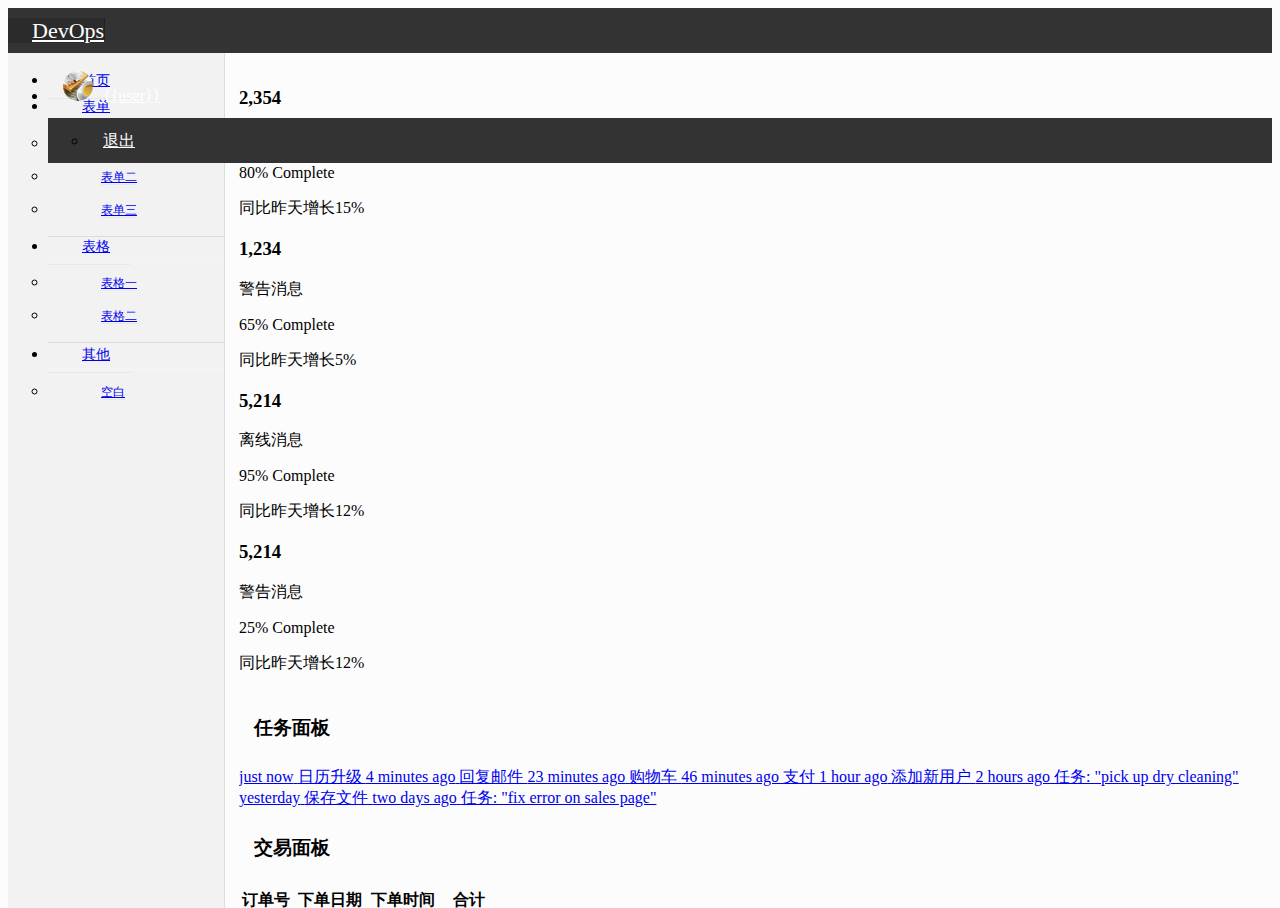
<file: templates/index.html>
<!DOCTYPE html>
<html>

<head>
    <meta charset="utf-8"/>
    <meta http-equiv="X-UA-Compatible" content="IE=edge">
    <meta name="viewport" content="width=device-width, initial-scale=1">
    <title>bootstrap页面样例</title>

    <!-- Bootstrap css -->
    <link href="https://magicbox.bk.tencent.com/static_api/v3/assets/bootstrap-3.3.4/css/bootstrap_noresponsive.css"
          rel="stylesheet">
    <link href="https://magicbox.bk.tencent.com/static_api/v3/assets/fontawesome/css/font-awesome.css" rel="stylesheet">

    <link href="https://magicbox.bk.tencent.com/static_api/v3/bk/css/bk.css" rel="stylesheet">
    <link href="/static/css/main.css" rel="stylesheet">
    <!-- 以下两个插件用于在IE8以及以下版本浏览器支持HTML5元素和媒体查询，如果不需要用可以移除 -->
    <!--[if lt IE 9]>
    <script src="https://magicbox.bk.tencent.com/static_api/v3/assets/js/html5shiv.min.js"></script>
    <script src="https://magicbox.bk.tencent.com/static_api/v3/assets/js/respond.min.js"></script>
    <![endif]-->
</head>

<body>
<div class="wrap">
    <!-- 头部 -->
    <header>
        <div class="navbar navbar-black">
            <div class="navbar-container">
                <div class="navbar-header pull-left">
                    <a class="navbar-brand" href="#">
                        <i class="fa fa-leaf"></i>
                        DevOps
                    </a>
                </div>

                <div class="navbar-header pull-right">
                    <ul class="nav">
                        <li class="user-info">
                            <a href="#" data-toggle="dropdown">
                                <img class="img-rounded" src="/static/img/avatar.png">
                                <span>{{user}}</span><b class="caret"></b>
                            </a>
                            <ul class="dropdown-menu" role="menu" aria-labelledby="dLabel">
                                <li>
                                    <a href="/logout"><i class="fa fa-fw fa-power-off"></i>退出</a>
                                </li>
                            </ul>
                        </li>
                    </ul>
                </div>
            </div>
        </div>
    </header>
    <!-- 头部 -->

    <!-- 侧边栏 -->
    <div class="king-vertical-nav4">
        <div class="sidebar-inner">
            <ul class="navi">
                <li class="current active">
                    <a href="/ll">
                        <i class="fa fa-gear"></i>首页
                    </a>
                </li>
                <li class="has_submenu">
                    <a href="javascript:;">
                        <i class="fa fa-wrench"></i>表单
                        <span class="pull-right"><i class="fa fa-angle-down"></i></span>
                    </a>
                    <ul class="sub-menu">
                        <li>
                            <a href="form1.html">表单一<i class="fa fa-chevron-right pull-right"></i></a>
                        </li>
                        <li>
                            <a href="form2.html">表单二<i class="fa fa-chevron-right pull-right"></i></a>
                        </li>
                        <li>
                            <a href="form3.html">表单三<i class="fa fa-chevron-right pull-right"></i></a>
                        </li>
                    </ul>
                </li>
                <li class="has_submenu">
                    <a href="javascript:;">
                        <i class="fa fa-tasks"></i>表格
                        <span class="pull-right"><i class="fa fa-angle-down"></i></span>
                    </a>
                    <ul class="sub-menu">
                        <li>
                            <a href="table1.html">表格一<i class="fa fa-chevron-right pull-right"></i></a>
                        </li>
                        <li>
                            <a href="table2.html">表格二<i class="fa fa-chevron-right pull-right"></i></a>
                        </li>
                    </ul>
                </li>
                <li class="last has_submenu">
                    <a href="javascript:;">
                        <i class="fa fa-ellipsis-h"></i>其他
                        <span class="pull-right"><i class="fa fa-angle-down"></i></span>
                    </a>
                    <ul class="sub-menu">
                        <li>
                            <a href="blank.html">空白<i class="fa fa-chevron-right pull-right"></i></a>
                        </li>
                    </ul>
                </li>
            </ul>
        </div>
    </div>
    <div class="king-main-container">
        <div class="container-fluid">
            <div class="row">
                <div class="col-sm-3">
                    <!-- 样例 Start -->
                    <div class="king-widget1">
                        <div class="icon-wrap">
                                <span class="fa-stack king-bg-info">
                                <i class="fa fa-flag fa-stack-1x fa-inverse"></i>
                            </span>
                        </div>
                        <div class="text-wrap">
                            <h3>2,354</h3>
                            <p>
                                提醒消息
                            </p>
                        </div>
                        <div class="clear"></div>
                        <div class="progress progress-xs">
                            <div class="progress-bar progress-bar-success" role="progressbar" aria-valuenow="80"
                                 aria-valuemin="0" aria-valuemax="100" style="width: 80%">
                                <span class="sr-only">80% Complete</span>
                            </div>
                        </div>
                        <p>
                            同比昨天增长15%
                        </p>
                    </div>
                    <!-- 样例 End -->
                </div>
                <div class="col-sm-3">
                    <!-- 样例 Start -->
                    <div class="king-widget1">
                        <div class="icon-wrap">
                                <span class="fa-stack king-bg-danger">
                                <i class="fa fa-bell fa-stack-1x fa-inverse"></i>
                            </span>
                        </div>
                        <div class="text-wrap">
                            <h3>1,234</h3>
                            <p>
                                警告消息
                            </p>
                        </div>
                        <div class="clear">
                        </div>
                        <div class="progress progress-xs">
                            <div class="progress-bar progress-bar-danger" role="progressbar" aria-valuenow="65"
                                 aria-valuemin="0" aria-valuemax="100" style="width: 65%">
                                <span class="sr-only">65% Complete</span>
                            </div>
                        </div>
                        <p>
                            同比昨天增长5%
                        </p>
                    </div>
                    <!-- 样例 End -->
                </div>
                <div class="col-sm-3">
                    <!-- 样例 Start -->
                    <div class="king-widget1">
                        <div class="icon-wrap">
                                <span class="fa-stack king-bg-success">
                                <i class="fa fa-cloud-download fa-stack-1x fa-inverse"></i>
                            </span>
                        </div>
                        <div class="text-wrap">
                            <h3>5,214</h3>
                            <p>
                                离线消息
                            </p>
                        </div>
                        <div class="clear">
                        </div>
                        <div class="progress progress-xs">
                            <div class="progress-bar progress-bar-info" role="progressbar" aria-valuenow="95"
                                 aria-valuemin="0" aria-valuemax="100" style="width: 95%">
                                <span class="sr-only">95% Complete</span>
                            </div>
                        </div>
                        <p>
                            同比昨天增长12%
                        </p>
                    </div>
                    <!-- 样例 End -->
                </div>
                <div class="col-sm-3">
                    <!-- 样例 Start -->
                    <div class="king-widget1">
                        <div class="icon-wrap">
                                <span class="fa-stack king-bg-warning">
                                <i class="fa fa-cloud-download fa-stack-1x fa-inverse"></i>
                            </span>
                        </div>
                        <div class="text-wrap">
                            <h3>5,214</h3>
                            <p>
                                警告消息
                            </p>
                        </div>
                        <div class="clear">
                        </div>
                        <div class="progress progress-xs">
                            <div class="progress-bar progress-bar-info" role="progressbar" aria-valuenow="95"
                                 aria-valuemin="0" aria-valuemax="100" style="width: 25%">
                                <span class="sr-only">25% Complete</span>
                            </div>
                        </div>
                        <p>
                            同比昨天增长12%
                        </p>
                    </div>
                    <!-- 样例 End -->
                </div>
            </div>

            <div class="row mt20">
                <div class="col-lg-6">
                    <div class="panel panel-default">
                        <div class="panel-heading">
                            <h3 class="panel-title">任务面板</h3>
                        </div>
                        <div class="list-group">
                            <a href="javascript:;" class="list-group-item">
                                <span class="badge king-info">just now</span>
                                <i class="fa fa-calendar"></i> 日历升级
                            </a>
                            <a href="javascript:;" class="list-group-item">
                                <span class="badge king-warning">4 minutes ago</span>
                                <i class="fa fa-comment"></i> 回复邮件
                            </a>
                            <a href="javascript:;" class="list-group-item">
                                <span class="badge king-danger">23 minutes ago</span>
                                <i class="fa fa-shopping-cart"></i> 购物车
                            </a>
                            <a href="javascript:;" class="list-group-item">
                                <span class="badge king-primary">46 minutes ago</span>
                                <i class="fa fa-check"></i> 支付
                            </a>
                            <a href="javascript:;" class="list-group-item">
                                <span class="badge king-success">1 hour ago</span>
                                <i class="fa fa-user"></i> 添加新用户
                            </a>
                            <a href="javascript:;" class="list-group-item">
                                <span class="badge">2 hours ago</span>
                                <i class="fa fa-tasks"></i> 任务: "pick up dry cleaning"
                            </a>
                            <a href="javascript:;" class="list-group-item">
                                <span class="badge">yesterday</span>
                                <i class="fa fa-globe"></i> 保存文件
                            </a>
                            <a href="javascript:;" class="list-group-item">
                                <span class="badge">two days ago</span>
                                <i class="fa fa-tasks"></i> 任务: "fix error on sales page"
                            </a>
                        </div>
                    </div>
                </div>
                <div class="col-lg-6">
                    <div class="panel panel-default">
                        <div class="panel-heading">
                            <h3 class="panel-title">交易面板</h3>
                        </div>
                        <div class="table-responsive">
                            <table class="table table-bordered table-hover">
                                <thead>
                                <tr>
                                    <th>订单号</th>
                                    <th>下单日期</th>
                                    <th>下单时间</th>
                                    <th>合计</th>
                                </tr>
                                </thead>
                                <tbody>
                                <tr>
                                    <td>3326</td>
                                    <td>10/21/2013</td>
                                    <td>3:29 PM</td>
                                    <td>$321.33</td>
                                </tr>
                                <tr>
                                    <td>3325</td>
                                    <td>10/21/2013</td>
                                    <td>3:20 PM</td>
                                    <td>$234.34</td>
                                </tr>
                                <tr>
                                    <td>3324</td>
                                    <td>10/21/2013</td>
                                    <td>3:03 PM</td>
                                    <td>$724.17</td>
                                </tr>
                                <tr>
                                    <td>3323</td>
                                    <td>10/21/2013</td>
                                    <td>3:00 PM</td>
                                    <td>$23.71</td>
                                </tr>
                                <tr>
                                    <td>3322</td>
                                    <td>10/21/2013</td>
                                    <td>2:49 PM</td>
                                    <td>$8345.23</td>
                                </tr>
                                <tr>
                                    <td>3321</td>
                                    <td>10/21/2013</td>
                                    <td>2:23 PM</td>
                                    <td>$245.12</td>
                                </tr>
                                <tr>
                                    <td>3320</td>
                                    <td>10/21/2013</td>
                                    <td>2:15 PM</td>
                                    <td>$5663.54</td>
                                </tr>
                                <tr>
                                    <td>3319</td>
                                    <td>10/21/2013</td>
                                    <td>2:13 PM</td>
                                    <td>$943.45</td>
                                </tr>
                                </tbody>
                            </table>
                        </div>
                    </div>
                </div>
            </div>
        </div>
    </div>

</div>

<!-- 如果要使用Bootstrap的js插件，必须先调入jQuery -->
<script src="https://magicbox.bk.tencent.com/static_api/v3/assets/js/jquery-1.10.2.min.js"></script>
<!-- 包括所有bootstrap的js插件或者可以根据需要使用的js插件调用　-->
<script src="https://magicbox.bk.tencent.com/static_api/v3/assets/bootstrap-3.3.4/js/bootstrap.min.js"></script>

<script src="https://magicbox.bk.tencent.com/static_api/v3/bk/js/bk.js"></script>

<script src="/static/js/index.js"></script>


</body>

</html>
</file>
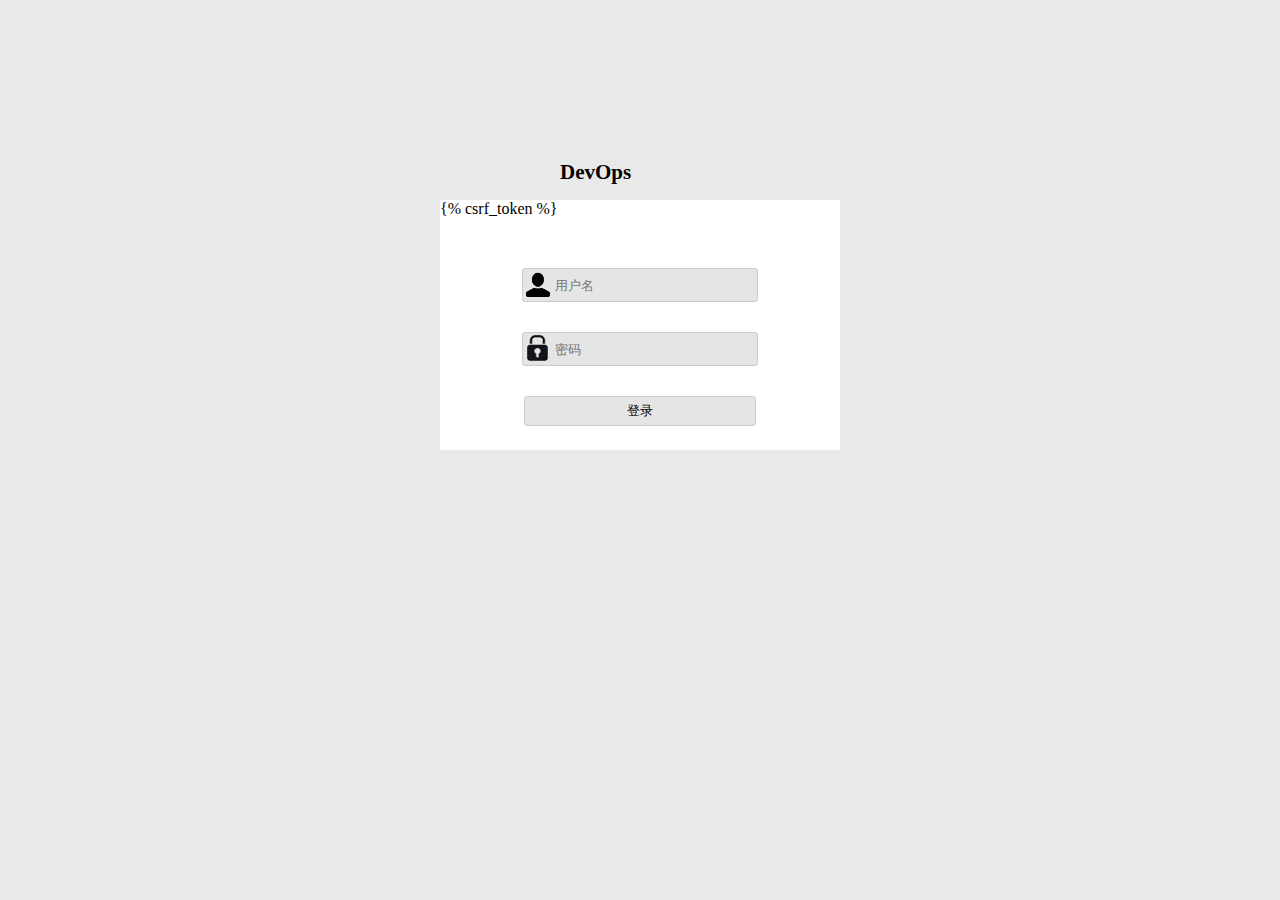
<file: templates/login.html>
<!DOCTYPE html>
<html>
<head>
<meta charset="utf-8">
<meta http-equiv="X-UA-Compatible" content="IE=edge,chrome=1">
<title>DevOps</title>
<meta name="description" content="登录界面">
<meta name="keywords" content="登录界面">
<link href="" rel="stylesheet">
<style>
	body,p,div,ul,li,h1,h2,h3,h4,h5,h6{
		margin:0;
		padding: 0;
	}
	body{
		background: #E9E9E9;
	}
	#login{
		width: 400px;
		height: 250px;
		background: #FFF;
		margin:200px auto;
		position: relative;
	}
	#login h1{
		text-align:center;
		position:absolute;
		left:120px;
		top:-40px;
		font-size:21px;
	}
	#login form p{
		text-align: center;
	}
	#user{
		background:url("/static/img/user.png") rgba(0,0,0,.1) no-repeat;
		width: 200px;
		height: 30px;
		border:solid #ccc 1px;
		border-radius: 3px;
		padding-left: 32px;
		margin-top: 50px;
		margin-bottom: 30px;
	}
	#pwd{
		background: url("/static/img/pwd.png") rgba(0,0,0,.1) no-repeat;
		width: 200px;
		height: 30px;
		border:solid #ccc 1px;
		border-radius: 3px;
		padding-left: 32px;
		margin-bottom: 30px;
	}
	#submit{
		width: 232px;
		height: 30px;
		background: rgba(0,0,0,.1);
		border:solid #ccc 1px;
		border-radius: 3px;
	}
	#submit:hover{
		cursor: pointer;
		background:#D8D8D8;
	}
</style>
</head>
<body>
<div id="login">
<h1>DevOps</h1>
	<form role="form" method="post">
        {% csrf_token %}
		<p><input type="text" name="username" id="user" placeholder="用户名"></p>
		<p><input type="password" name="password" id="pwd" placeholder="密码"></p>
		<p><input type="submit" id="submit" value="登录"></p>
	</form>
</div>
</body>
</html>
</file>
<file: static/css/main.css>
/* ================================================================
   作者 ：jiaxu
   时间 : 20150915
   说明 ：依赖bootstrap，font-awesome，bk_base，bk_app_theme
===================================================================*/


/* 基础样式重置 */

html,
body {
    min-width: 1160px;
    min-height: 690px;
    height: 100%;
}

body {
    background-color: #FCFCFC;
}

label {
    margin-bottom: 0px;
}

.wrap {
    position: relative;
    height: 100%;
    overflow: hidden;
}

.index .wrap {
    overflow-y: auto;
}

.footer {
    font-size: 12px;
    text-align: center;
    line-height: 45px;
    color: #666;
}

.footer a {
    color: #666;
}

.popover {
    font-size: 12px;
}

.container {
    min-width: 960px !important;
}

.hint {
    display: inline-block;
    width: 15px;
    height: 15px;
    background: url(../img/hint.png) no-repeat;
}

.table-hover>tbody>tr:hover .btn-xs {
    color: #FFF;
}

.table-hover>tbody>tr:hover .btn-primary {
    background-color: #337ab7;
    border-color: #2e6da4;
}

.table-hover>tbody>tr:hover .btn-primary:hover {
    background-color: #286090;
    border-color: #204d74;
}

.table-hover>tbody>tr:hover .btn-warning {
    background-color: #f0ad4e;
    border-color: #eea236;
}

.table-hover>tbody>tr:hover .btn-warning:hover {
    background-color: #ec971f;
    border-color: #d58512;
}

.table-hover>tbody>tr:hover .btn-danger {
    background-color: #d9534f;
    border-color: #d43f3a;
}

.table-hover>tbody>tr:hover .btn-danger:hover {
    background-color: #c9302c;
    border-color: #ac2925;
}

.navbar-black {
    position: absolute;
    top: 0px;
    left: 0px;
    min-width: 1160px;
    min-height: 45px;
    width: 100%;
    height: 45px;
    margin-bottom: 0px;
    background-color: #333;
    border-radius: 0px;
    border: none;
    line-height: 45px;
    z-index: 100;
}

.navbar-black .navbar-brand {
    width: 216px;
    height: 45px;
    padding: 0 0 0 18px;
    background-color: #2b2b2b;
    border-right: 1px solid #222222;
    line-height: 45px;
    font-size: 22px;
    color: #FFFFFF;
}

.navbar-black .navbar-brand h1 {
    display: inline;
    margin: 0px;
    padding: 0px;
    font-size: 22px;
    font-weight: 400;
    line-height: inherit;
}

.navbar-black .fa-leaf {
    margin-right: 6px;
    font-size: 24px;
}

.navbar-black .img-rounded {
    width: 30px;
    height: 30px;
    border-radius: 30px;
}

.navbar-black .nav>li a {
    padding: 0 18px 0 15px;
    color: #FFF;
}

.navbar-black .nav>li img {
    margin-right: 6px;
}

.navbar-black .nav>li>a:hover,
.navbar-black .nav>li>a:focus {
    background-color: transparent;
}

.navbar-black .product-select {
    width: 422px;
}

.navbar-black .product-select select {
    border-radius: 2px;
}

.navbar-black .product-select .control-label {
    float: left;
    width: 102px;
    color: #FFF;
    text-align: right;
}

.navbar-black .product-select .control-select {
    float: left;
    width: 320px;
}

.king-vertical-nav4 {
    position: absolute;
    top: 45px;
    left: 0px;
    width: 216px;
    min-height: 100%;
    margin: 0;
    border-right: 1px solid #dddddd;
    background-color: #f2f2f2;
    z-index: 10;
}

.king-vertical-nav4 .navi i.fa {
    margin-right: 14px;
    font-size: 22px;
    vertical-align: sub;
}

.king-vertical-nav4 .navi i.fa-tasks {
    font-size: 20px;
}

.king-vertical-nav4 .navi i.fa-angle-down {
    font-size: 16px;
    margin-right: 0px;
}

.king-vertical-nav4 .navi li>a {
    padding: 10px 20px;
    font-size: 14px;
    border-top: none;
    border-bottom: 1px solid #e8e8e8;
}

.king-vertical-nav4 .navi li ul {
    padding: 5px 0 10px 0;
    background-color: transparent;
    border-top: 1px solid #f5f5f5;
    border-bottom: 1px solid #dbdbdb;
}

.king-vertical-nav4 .navi li.last ul {
    border-bottom: none;
}

.king-vertical-nav4 .navi .sub-menu i {
    display: none;
    font-size: 12px;
    margin-top: 11px;
    margin-right: 20px;
}

.king-vertical-nav4 .navi .sub-menu li {
    padding-left: 53px;
    border-top: none;
    line-height: 32px;
}

.king-vertical-nav4 .navi .sub-menu li a {
    padding: 0px;
    font-size: 12px;
}

.king-vertical-nav4 .navi .sub-menu li a:hover,
.king-vertical-nav4 .navi .sub-menu li.active a {
    color: #266cad;
}

.king-vertical-nav4 .navi .sub-menu li.active i {
    display: block;
}

/*add later*/
.dropdown-menu {
    background-color: #333333;
}
.dropdown-menu>li a:hover {
    color: #646464;
}

/* 重置面板部分属性 */

.panel {
    position: relative;
    margin: 0px;
    border-radius: 0px;
    box-shadow: none;
    overflow: hidden;
}

.panel .panel-btns {
    width: 100%;
    padding: 20px;
    border-bottom: 1px solid #dddddd;
}

.panel .panel-heading {
    padding: 7px 15px;
}

.panel .panel-heading i {
    margin-right: 8px;
}

.panel .panel-footer {
    border-radius: 0px;
    font-size: 12px;
    overflow: hidden;
}

.panel .panel-body {
    padding: 0px;
    overflow: hidden;
}

.panel .panel-content {
    width: 100%;
    height: 100%;
}

.panel .table-out-bordered {
    margin: 0px;
    border: none;
}

.panel .pagination-info {
    padding-left: 15px
}

.panel .btn-xs {
    background-color: #f4f4f4;
    border-color: #ddd;
    color: #666;
}

.panel .btn-refresh {
    margin-right: 5px;
    font-size: 20px;
    color: #666;
}


/* 新增100%高度滚动条面板 */

.pannel-overflow {
    height: 100%;
}

.pannel-overflow .panel-body {
    width: 100%;
    height: 100%;
    padding-top: 55px;
}

.pannel-overflow .panel-content {
    overflow-y: auto;
}

.pannel-overflow .panel-heading {
    position: absolute;
    top: 0px;
    left: 0px;
    width: 100%;
}

.king-main-container {
    height: 100%;
    margin: 0 0 0 216px;
    padding-top: 45px;
    overflow: hidden;
}

.container-fluid {
    height: 100%;
    padding: 15px;
    overflow-y: auto;
}

.index .king-main-container {
    height: auto;
    margin: 45px 0 0 0;
    padding: 0 56px;
}

.index .king-main-container h2 {
    font-size: 18px;
    margin: 32px 0;
    padding: 0px;
}

.index .king-main-container hr {
    margin-top: 10px;
}

.index .king-main-container .panel {
    margin-bottom: 22px;
}

.index .king-main-container .panel-body {
    padding: 28px;
}

.index .king-main-container .panel-footer {
    font-size: 12px;
    overflow: hidden;
}

.index .king-main-container .panel-result .panel-body {
    padding: 18px 18px 0 18px;
}

.index .king-main-container .panel-result .panel-footer {
    padding: 8px 18px;
}

.index .king-main-container .panel-result .pagination {
    margin: 0px;
}

.index .king-main-container .panel-result .pagination-info {
    margin-top: 6px;
}

.index .king-main-container .panel-result .noresult-info {
    display: none;
    margin: 48px 0 64px 0;
    text-align: center;
}

.index .king-main-container .panel-result.noresult .noresult-info {
    display: block;
}

.index .king-main-container .panel-result.noresult .result-info {
    display: none;
}


/* 业务选择页面 */

.product-list {
    width: 100%;
    padding: 0px;
    margin: 0px;
    overflow: hidden;
}

.product-list li {
    float: left;
    margin: 0 18px 18px 0;
    text-align: center;
}

.product-list a {
    display: block;
    width: 100px;
    height: 108px;
    background-color: #f5f7fa;
    border-radius: 2px;
    color: #666;
    font-size: 12px;
}

.product-list a:hover {
    background-color: #cee2f3;
    color: #666;
}

.product-list a img {
    width: 64px;
    height: 64px;
    margin: 12px auto 6px auto;
}

.product-list a span {
    display: block;
    width: 100%;
    padding: 0 5px;
    overflow: hidden;
    white-space: nowrap;
    text-overflow: ellipsis;
}

.product-search {
    width: 328px;
    height: 32px;
    margin-bottom: 20px;
    line-height: 32px;
}

.product-search .control-label {
    float: left;
    width: 76px;
    text-align: left;
}

.product-search .control-search {
    position: relative;
    float: left;
    width: 252px;
}

.product-search .control-search input {
    padding-left: 28px;
    border-radius: 2px;
}

.product-search .control-search .fa-search {
    position: absolute;
    top: 10px;
    left: 10px;
    color: #aaa;
}


/* 属性编辑 */

.panel-edit .panel-body {
    padding: 20px;
}

.panel-edit .panel-body .line {
    width: 100%;
    padding-bottom: 15px;
    overflow: hidden;
}

.panel-edit .form-group {
    float: left;
    padding-top: 20px;
    font-size: 12px;
}

.panel-edit .form-group .hint {
    margin-top: 8px;
    border: none;
}

.panel-edit .form-control {
    width: 242px;
    border-radius: 2px;
}

.panel-edit .form-horizontal .control-label {
    float: left;
    width: 120px;
    padding-top: 7px;
    text-align: right;
}

.panel-edit .control-input {
    float: left;
}

.panel-edit .control-hint {
    float: left;
    width: 60px;
    margin-left: 15px;
}

.panel-edit .control-label span {
    font-family: Arial;
    color: #ff0000;
}

.panel-edit .input-checkbox {
    margin-top: 10px;
}


/* 进程配置与实例*/

.panel-list {
    float: left;
    width: 310px;
    margin-right: 12px;
}

.panel-list h6 {
    margin: 0px;
    line-height: 28px;
    margin: 12px 0 0 0;
    border-top: 1px solid #ddd;
}

.panel-list h6 i {
    margin: 0 10px 0 16px;
}

.panel-list ul {
    padding: 0;
}

.panel-list li:hover {
    background-color: #eef2f6;
}

.panel-list li.active {
    background-color: #dee9f6;
}

.panel-list li a {
    display: block;
    width: 100%;
    line-height: 24px;
    font-size: 12px;
    font-family: Arial;
    color: #666;
}

.panel-list li a span {
    color: #999;
}

.panel-list li i {
    margin: 0 11px 0 17px;
    color: #333;
}

.panel-list li i.fa-angle-right {
    display: none;
    float: right;
    margin-top: 6px;
    color: #999;
}

.panel-list li.active i.fa-angle-right {
    display: block;
}

.panel-tables {
    height: 100%;
}

.panel-tables .panel-btns {
    position: absolute;
    top: 35px;
    left: 0px;
}

.panel-tables .panel-body {
    padding-top: 105px;
}

.panel-tables .table {
    border-bottom: 1px solid #dddddd;
}

.panel-tables .table-title {
    width: 100%;
    border-top: 1px solid #dddddd;
    font-size: 12px;
    color: #666666;
    line-height: 32px;
}

.panel-tables .table-title i {
    margin: 0 13px;
}

.panel-tables .hint-info {
    display: inline-block;
    padding-left: 10px;
    font-size: 12px;
}

.panel-tables .hint {
    margin-right: 5px;
    background-position: 0 -16px;
    vertical-align: sub;
}

.panel-tables .form-control {
    width: 40px;
}

.panel-tree {
    float: left;
    width: 538px;
    margin-right: 12px;
}
</file>
